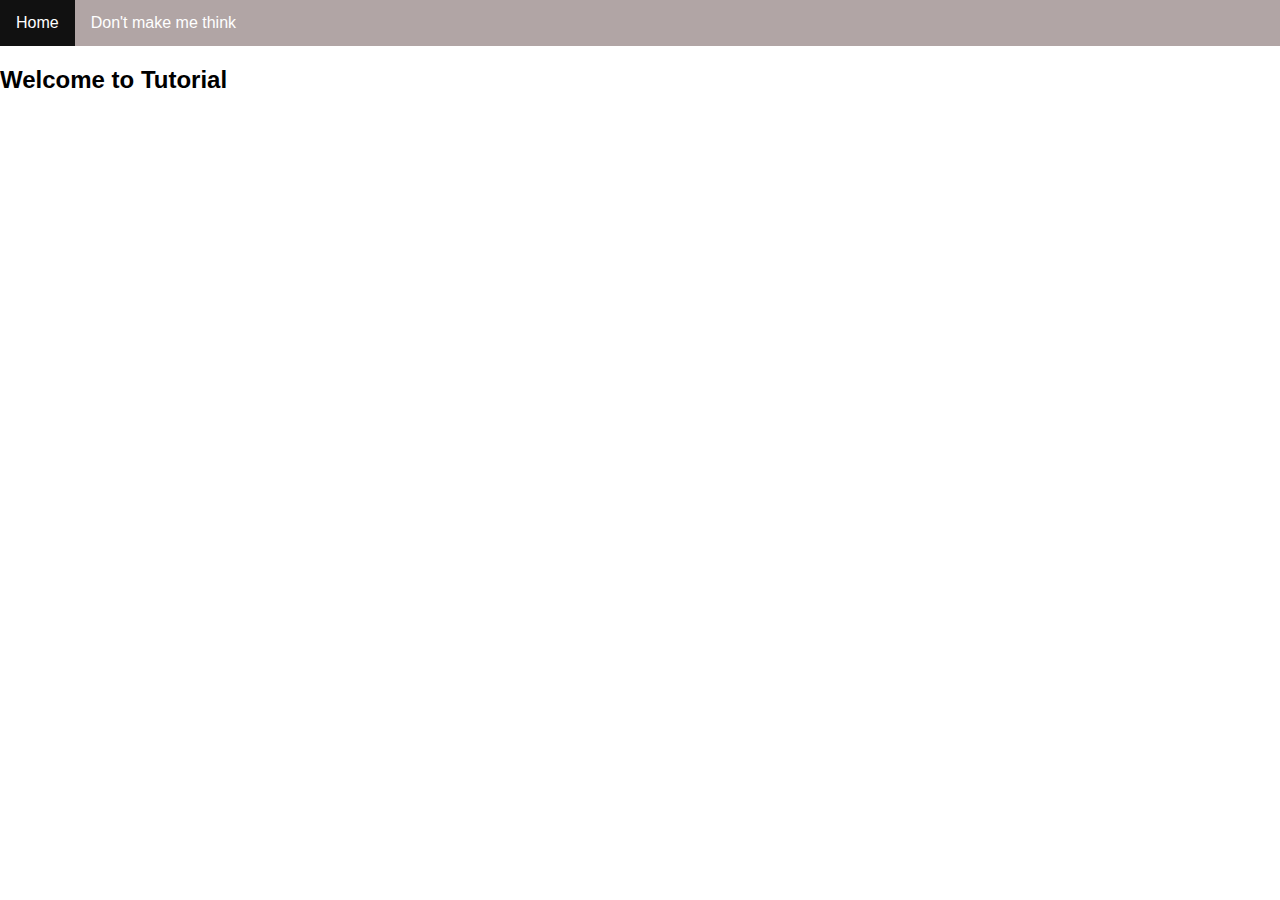
<file: index.html>
<!Doctype html>
<html>
  <head>
    <title>My Website</title>
    <link rel="stylesheet" type="text/css" href="css/style.css">
  </head>
  <body>
    <div class="top_menu">
      <ul>
        <li><a class="active" href="index.html">Home</a></li>
        <li><a href="chapter1.html">Don't make me think</a></li>
      </ul>
    </div>
    <div class="topnav">
    </div>
    <div id="home">
      <p>
      <h2>Welcome to Tutorial </h2>
      
      
      </p>
    </div>
  </body>
</html>
</file>
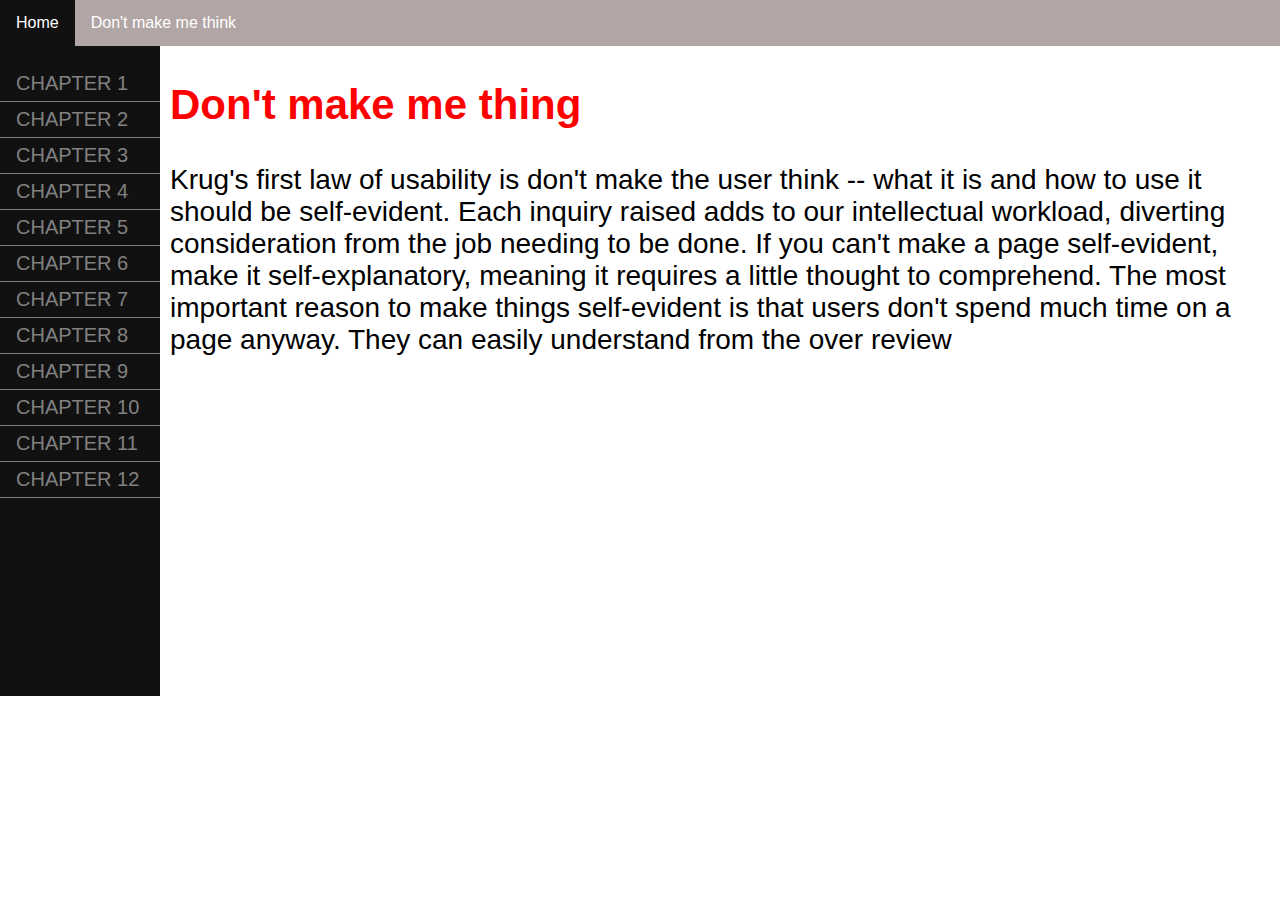
<file: chapter1.html>
<!Doctype html>
<html>
  <head>
    <title>My Website</title>
    <link rel="stylesheet" type="text/css" href="css/style.css">
  </head>
  <body>
  
    <div class="top_menu">
      <ul>
        <li><a href="index.html">Home</a></li>
        <li><a class="active" href="chapter1.html">Don't make me think</a></li>
      </ul>
    </div>
    <div class="topnav">
    </div>
	<div class="sidenav">
      <a href="chapter1.html">CHAPTER 1</a>
      <a href="chapter2.html">CHAPTER 2</a>
      <a href="chapter3.html">CHAPTER 3</a>
      <a href="chapter4.html">CHAPTER 4</a>
      <a href="chapter5.html">CHAPTER 5</a>
      <a href="chapter6.html">CHAPTER 6</a>
      <a href="chapter7.html">CHAPTER 7</a>
      <a href="chapter8.html">CHAPTER 8</a>
      <a href="chapter9.html">CHAPTER 9</a>
      <a href="chapter10.html">CHAPTER 10</a>
      <a href="chapter11.html">CHAPTER 11</a>
      <a href="chapter12.html">CHAPTER 12</a>
	  </div>
    
    <div id="main">
      <p>
	  
      <h2 class="heading">Don't make me thing</h2>
      <p> Krug's first law of usability is don't make the user think -- what it is and how to use it should be self-evident.  Each inquiry raised adds to our intellectual workload, diverting consideration from the job needing to be done. If you can't make a page self-evident, make it self-explanatory, meaning it requires a little thought to comprehend. The most important reason to make things self-evident is that users don't spend much time on a page anyway. They can easily understand from the over review
      </p>
    </div>
  </body>
</html>
</file>
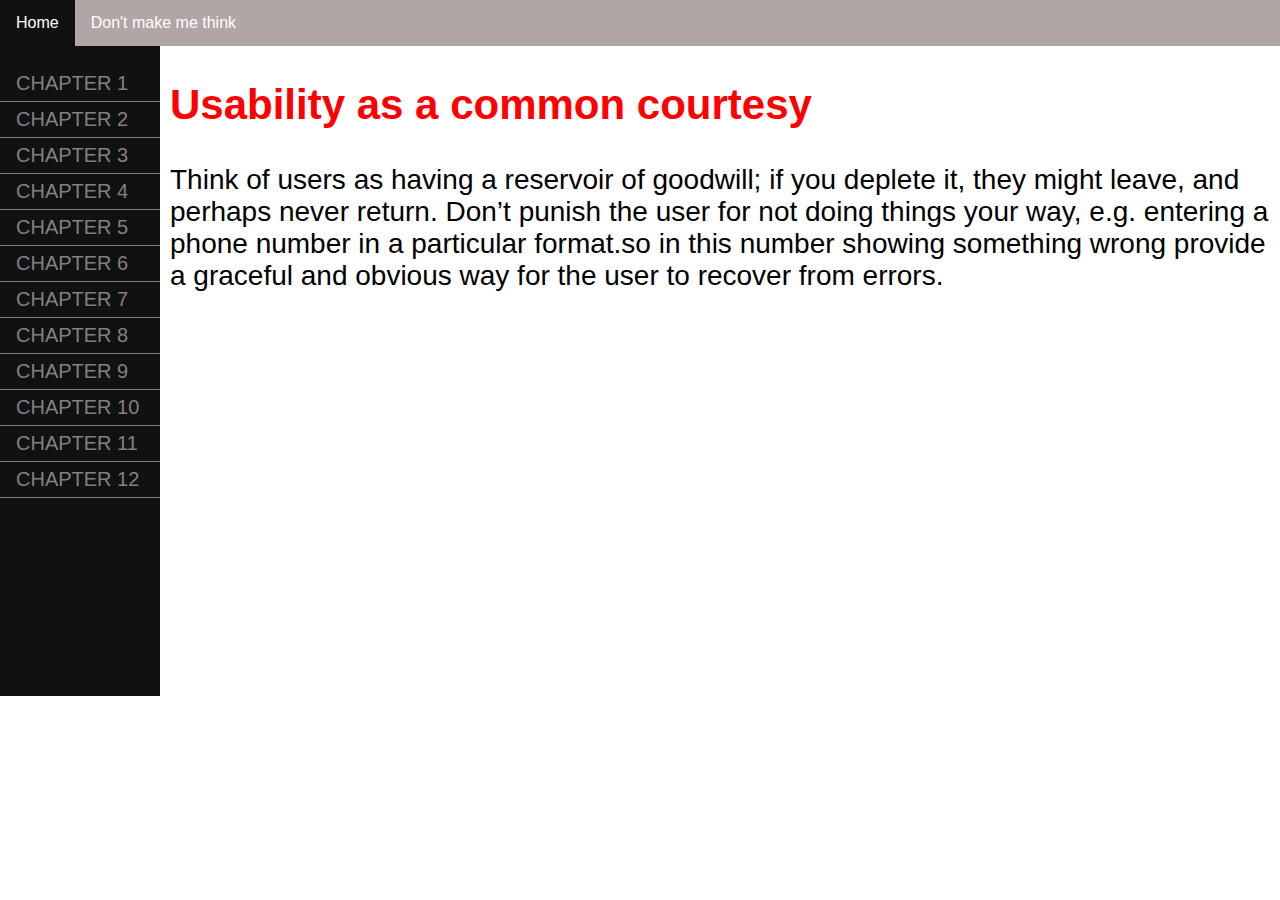
<file: chapter10.html>
<!Doctype html>
<html>
  <head>
    <title>My Website</title>
    <link rel="stylesheet" type="text/css" href="css/style.css">
  </head>
  <body>
    <div class="top_menu">
      <ul>
        <li><a href="#home">Home</a></li>
        <li><a class="active" href="chapter1.html">Don't make me think</a></li>
      </ul>
    </div>
    <div class="topnav">
    </div>
    <div class="sidenav">
      <a href="chapter1.html">CHAPTER 1</a>
      <a href="chapter2.html">CHAPTER 2</a>
      <a href="chapter3.html">CHAPTER 3</a>
      <a href="chapter4.html">CHAPTER 4</a>
      <a href="chapter5.html">CHAPTER 5</a>
      <a href="chapter6.html">CHAPTER 6</a>
      <a href="chapter7.html">CHAPTER 7</a>
      <a href="chapter8.html">CHAPTER 8</a>
      <a href="chapter9.html">CHAPTER 9</a>
      <a href="chapter10.html">CHAPTER 10</a>
      <a href="chapter11.html">CHAPTER 11</a>
      <a href="chapter12.html">CHAPTER 12</a>
    </div>
    <div id="main">
      <p>
      <h2>Usability as a common courtesy</h2>
      <p>
	  Think of users as having a reservoir of goodwill; if you deplete it, they might leave, and perhaps never return. Don’t punish the user for not doing things your way, e.g. entering a phone number in a particular format.so in this number showing something wrong provide a graceful and obvious way for the user to recover from errors.
	  </p>
    </div>
  </body>
</html>
</file>
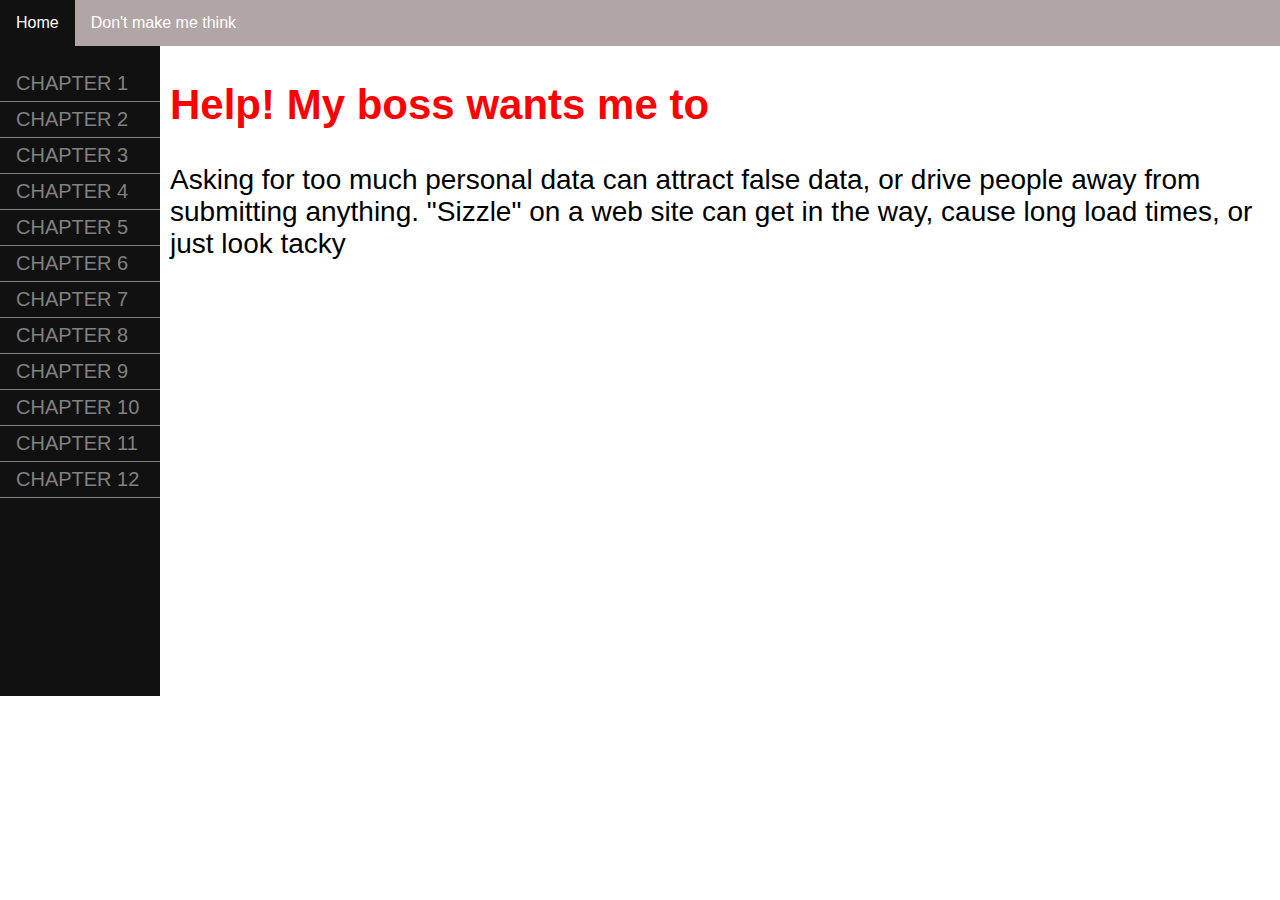
<file: chapter12.html>
<!Doctype html>
<html>
  <head>
    <title>My Website</title>
    <link rel="stylesheet" type="text/css" href="css/style.css">
  </head>
  <body>
    <div class="top_menu">
      <ul>
        <li><a href="#home">Home</a></li>
        <li><a class="active" href="chapter1.html">Don't make me think</a></li>
      </ul>
    </div>
    <div class="topnav">
    </div>
    <div class="sidenav">
      <a href="chapter1.html">CHAPTER 1</a>
      <a href="chapter2.html">CHAPTER 2</a>
      <a href="chapter3.html">CHAPTER 3</a>
      <a href="chapter4.html">CHAPTER 4</a>
      <a href="chapter5.html">CHAPTER 5</a>
      <a href="chapter6.html">CHAPTER 6</a>
      <a href="chapter7.html">CHAPTER 7</a>
      <a href="chapter8.html">CHAPTER 8</a>
      <a href="chapter9.html">CHAPTER 9</a>
      <a href="chapter10.html">CHAPTER 10</a>
      <a href="chapter11.html">CHAPTER 11</a>
      <a href="chapter12.html">CHAPTER 12</a>
    </div>
    <div id="main">
      <p>
      <h2>Help! My boss wants me to  </h2>
      <p>
	 Asking for too much personal data can attract false data, or drive people away from submitting anything. "Sizzle" on a web site can get in the way, cause long load times, or just look tacky
	 </p>
    </div>
  </body>
</html>
</file>
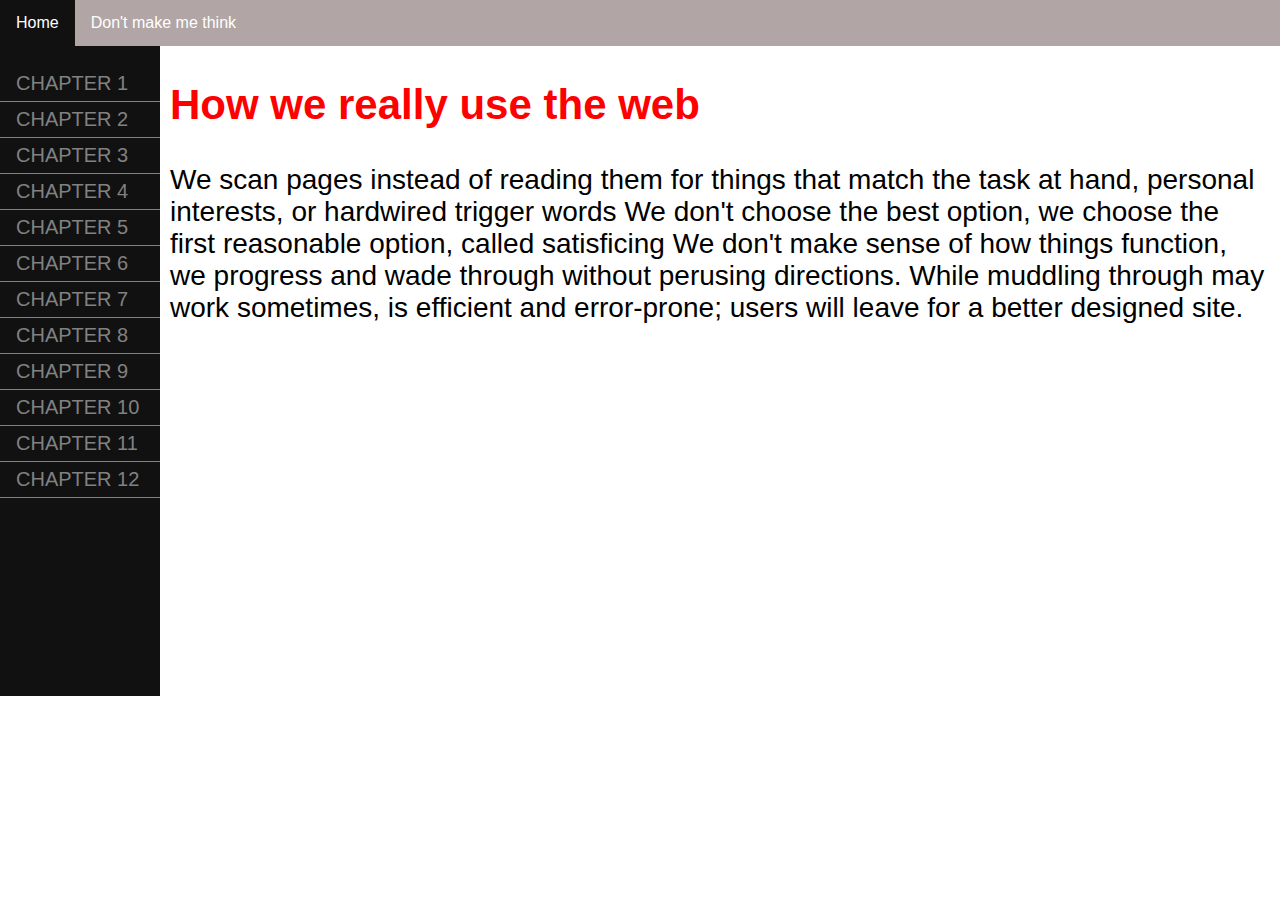
<file: chapter2.html>
<!Doctype html>
<html>
  <head>
    <title>My Website</title>
    <link rel="stylesheet" type="text/css" href="css/style.css">
  </head>
  <body>
    <div class="top_menu">
      <ul>
        <li><a href="#home">Home</a></li>
        <li><a class="active" href="chapter1.html">Don't make me think</a></li>
      </ul>
    </div>
    <div class="topnav">
    </div>
    <div class="sidenav">
      <a href="chapter1.html">CHAPTER 1</a>
      <a href="chapter2.html">CHAPTER 2</a>
      <a href="chapter3.html">CHAPTER 3</a>
      <a href="chapter4.html">CHAPTER 4</a>
      <a href="chapter5.html">CHAPTER 5</a>
      <a href="chapter6.html">CHAPTER 6</a>
      <a href="chapter7.html">CHAPTER 7</a>
      <a href="chapter8.html">CHAPTER 8</a>
      <a href="chapter9.html">CHAPTER 9</a>
      <a href="chapter10.html">CHAPTER 10</a>
      <a href="chapter11.html">CHAPTER 11</a>
      <a href="chapter12.html">CHAPTER 12</a>
    </div>
    <div id="main">
	
      <p>
      <h2>How we really use the web</h2>
      <p>We scan pages instead of reading them for things that match the task at hand, personal interests, or hardwired trigger words We don't choose the best option, we choose the first reasonable option, called satisficing We don't make sense of how things function, we progress and wade through without perusing directions. While muddling through may work sometimes, is efficient and error-prone; users will leave for a better designed site.
      </p>
	  
    </div>
  </body>
</html>
</file>
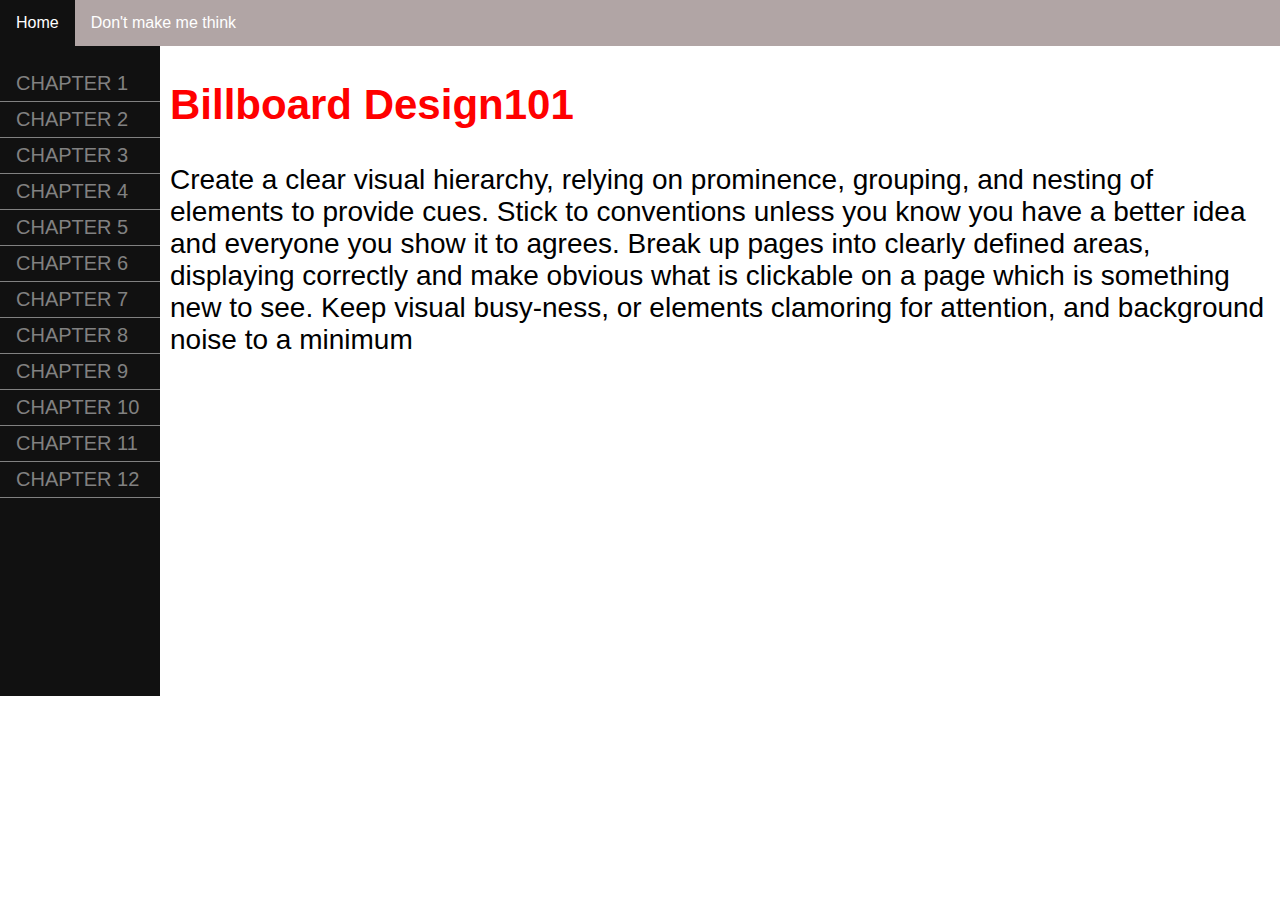
<file: chapter3.html>
<!Doctype html>
<html>
  <head>
    <title>My Website</title>
    <link rel="stylesheet" type="text/css" href="css/style.css">
  </head>
  <body>
    <div class="top_menu">
      <ul>
       <li><a href="#home">Home</a></li>
        <li><a class="active" href="chapter1.html">Don't make me think</a></li>
      </ul>
    </div>
    <div class="topnav">
    </div>
    <div class="sidenav">
      <a href="chapter1.html">CHAPTER 1</a>
      <a href="chapter2.html">CHAPTER 2</a>
      <a href="chapter3.html">CHAPTER 3</a>
      <a href="chapter4.html">CHAPTER 4</a>
      <a href="chapter5.html">CHAPTER 5</a>
      <a href="chapter6.html">CHAPTER 6</a>
      <a href="chapter7.html">CHAPTER 7</a>
      <a href="chapter8.html">CHAPTER 8</a>
      <a href="chapter9.html">CHAPTER 9</a>
      <a href="chapter10.html">CHAPTER 10</a>
      <a href="chapter11.html">CHAPTER 11</a>
      <a href="chapter12.html">CHAPTER 12</a>
    </div>
    <div id="main">
      <p>
      <h2>Billboard Design101</h2>
      <p>Create a clear visual hierarchy, relying on prominence, grouping, and nesting of elements to provide cues. Stick to conventions unless you know you have a better idea and everyone you show it to agrees. Break up pages into clearly defined areas, displaying correctly and make obvious what is clickable on a page which is something new to see. Keep visual busy-ness, or elements clamoring for attention, and background noise to a minimum
      </p>
    </div>
  </body>
</html>
</file>
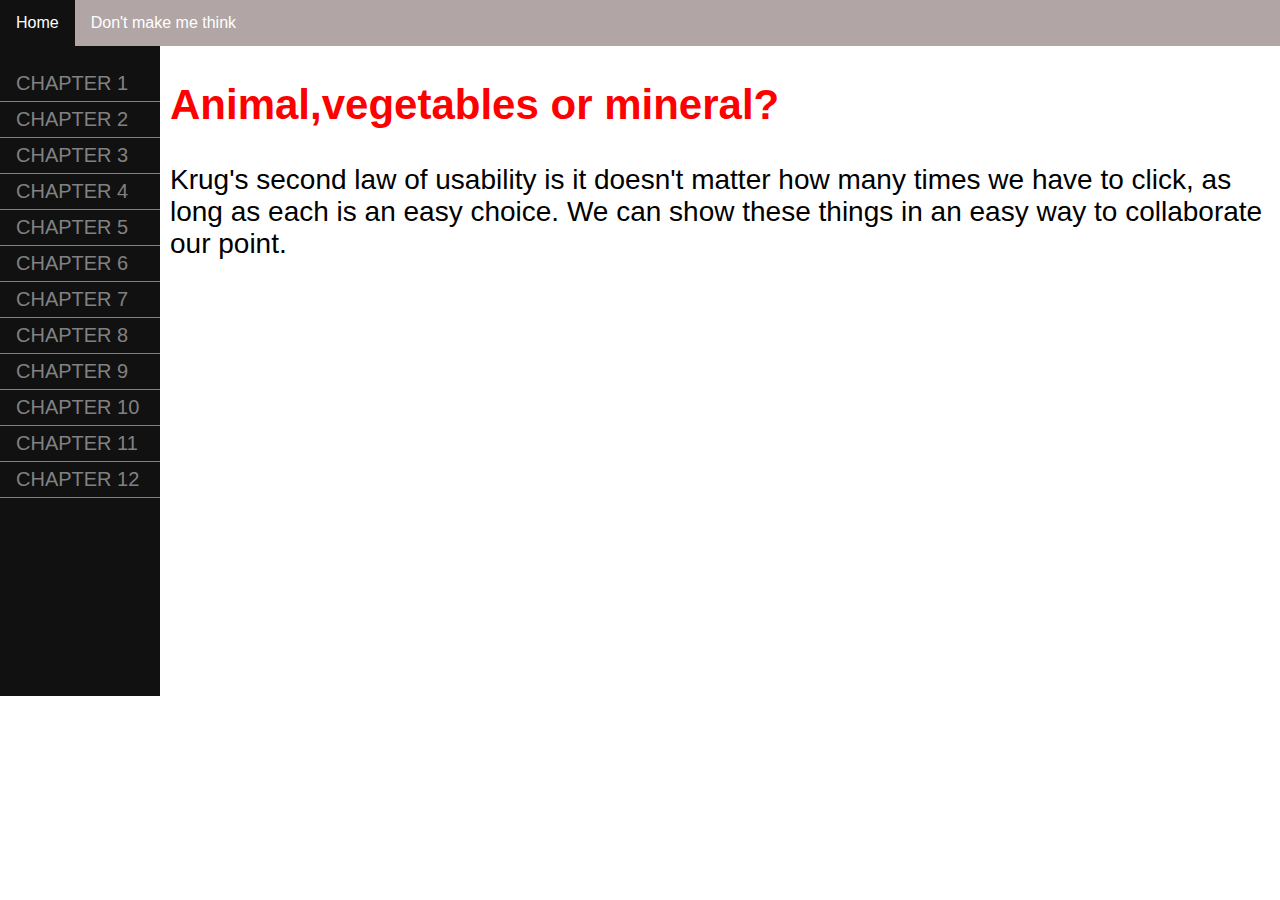
<file: chapter4.html>
<!Doctype html>
<html>
  <head>
    <title>My Website</title>
    <link rel="stylesheet" type="text/css" href="css/style.css">
  </head>
  <body>
    <div class="top_menu">
      <ul>
        <li><a href="#home">Home</a></li>
        <li><a class="active" href="chapter1.html">Don't make me think</a></li>
      </ul>
    </div>
    <div class="topnav">
    </div>
    <div class="sidenav">
      <a href="chapter1.html">CHAPTER 1</a>
      <a href="chapter2.html">CHAPTER 2</a>
      <a href="chapter3.html">CHAPTER 3</a>
      <a href="chapter4.html">CHAPTER 4</a>
      <a href="chapter5.html">CHAPTER 5</a>
      <a href="chapter6.html">CHAPTER 6</a>
      <a href="chapter7.html">CHAPTER 7</a>
      <a href="chapter8.html">CHAPTER 8</a>
      <a href="chapter9.html">CHAPTER 9</a>
      <a href="chapter10.html">CHAPTER 10</a>
      <a href="chapter11.html">CHAPTER 11</a>
      <a href="chapter12.html">CHAPTER 12</a>
    </div>
    <div id="main">
      <p>
      <h2>Animal,vegetables or mineral?</h2>
      <p>
	  Krug's second law of usability is it doesn't matter how many times we have to click, as long as each is an easy choice. We can show these things in an easy way to collaborate our point.
    </div>
  </body>
</html>
</file>
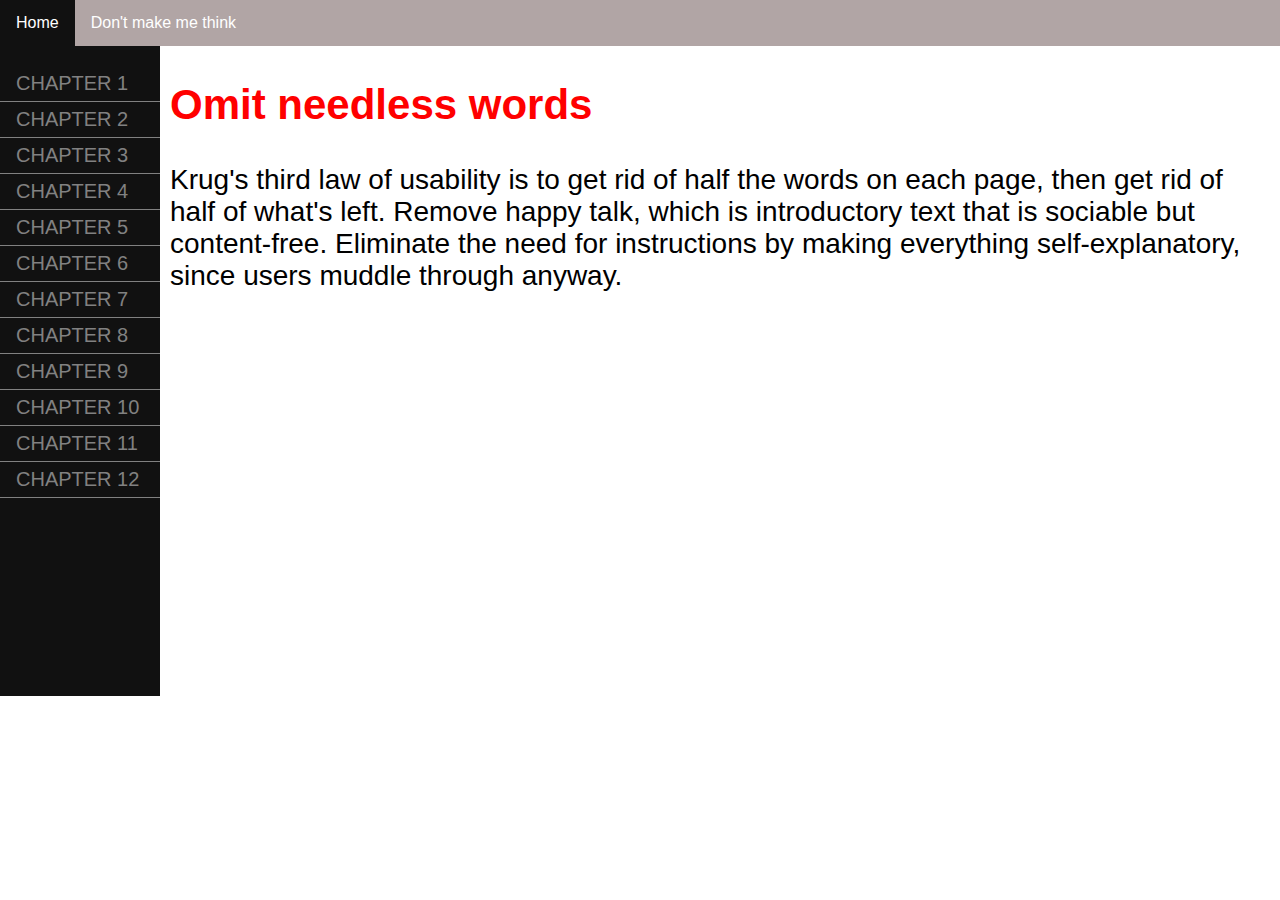
<file: chapter5.html>
<!Doctype html>
<html>
  <head>
    <title>My Website</title>
    <link rel="stylesheet" type="text/css" href="css/style.css">
  </head>
  <body>
    <div class="top_menu">
      <ul>
        <li><a href="#home">Home</a></li>
        <li><a class="active" href="chapter1.html">Don't make me think</a></li>
      </ul>
    </div>
    <div class="topnav">
    </div>
    <div class="sidenav">
      <a href="chapter1.html">CHAPTER 1</a>
      <a href="chapter2.html">CHAPTER 2</a>
      <a href="chapter3.html">CHAPTER 3</a>
      <a href="chapter4.html">CHAPTER 4</a>
      <a href="chapter5.html">CHAPTER 5</a>
      <a href="chapter6.html">CHAPTER 6</a>
      <a href="chapter7.html">CHAPTER 7</a>
      <a href="chapter8.html">CHAPTER 8</a>
      <a href="chapter9.html">CHAPTER 9</a>
      <a href="chapter10.html">CHAPTER 10</a>
      <a href="chapter11.html">CHAPTER 11</a>
      <a href="chapter12.html">CHAPTER 12</a>
    </div>
    <div id="main">
      <p>
      <h2> Omit needless words</h2>
	  <p>
	  Krug's third law of usability is to get rid of half the words on each page, then get rid of half of what's left. Remove happy talk, which is introductory text that is sociable but content-free. Eliminate the need for instructions by making everything self-explanatory, since users muddle through anyway.  
      </p>
    </div>
  </body>
</html>
</file>
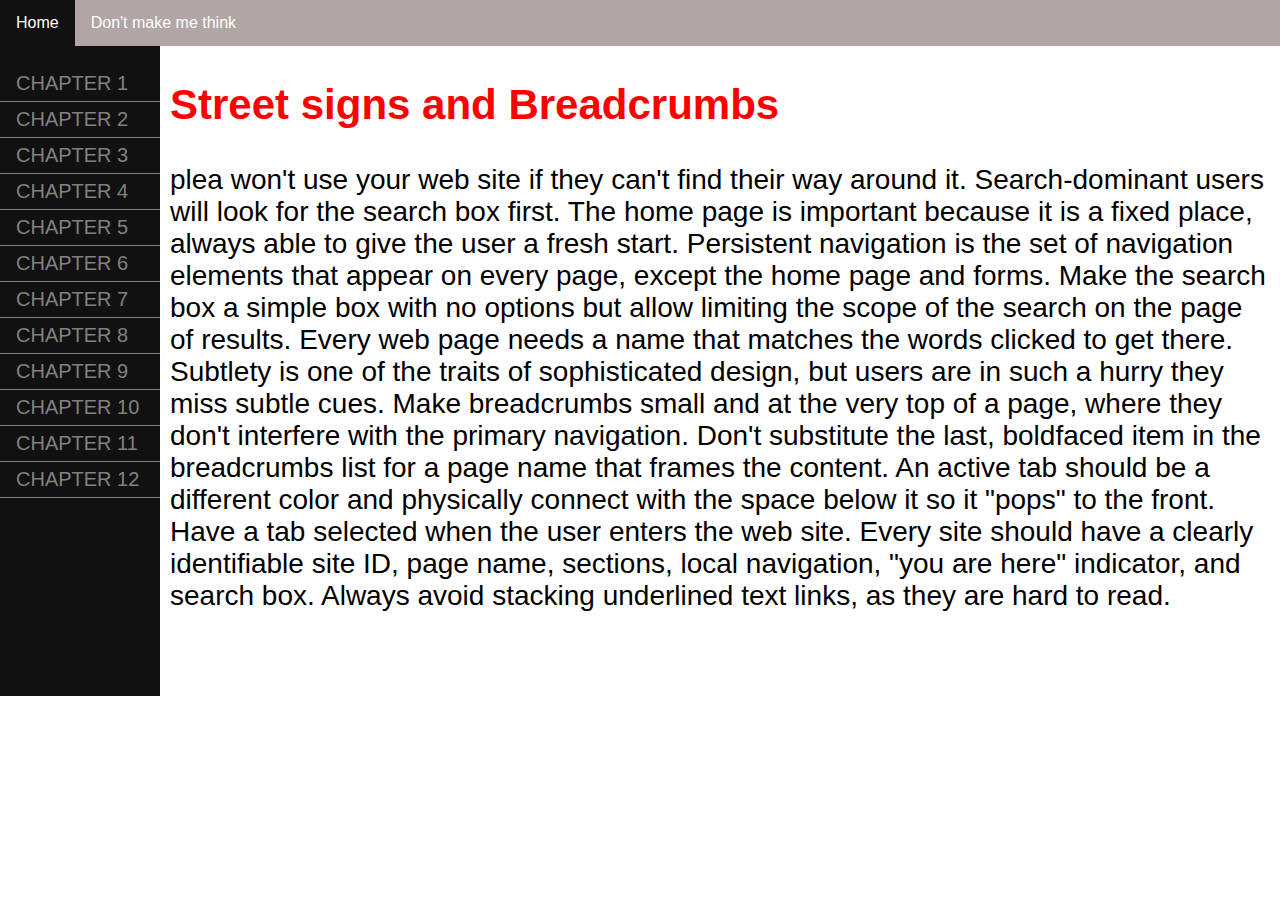
<file: chapter6.html>
<!Doctype html>
<html>
  <head>
    <title>My Website</title>
    <link rel="stylesheet" type="text/css" href="css/style.css">
  </head>
  <body>
    <div class="top_menu">
      <ul>
        <li><a href="#home">Home</a></li>
        <li><a class="active" href="chapter1.html">Don't make me think</a></li>
      </ul>
    </div>
    <div class="topnav">
    </div>
    <div class="sidenav">
      <a href="chapter1.html">CHAPTER 1</a>
      <a href="chapter2.html">CHAPTER 2</a>
      <a href="chapter3.html">CHAPTER 3</a>
      <a href="chapter4.html">CHAPTER 4</a>
      <a href="chapter5.html">CHAPTER 5</a>
      <a href="chapter6.html">CHAPTER 6</a>
      <a href="chapter7.html">CHAPTER 7</a>
      <a href="chapter8.html">CHAPTER 8</a>
      <a href="chapter9.html">CHAPTER 9</a>
      <a href="chapter10.html">CHAPTER 10</a>
      <a href="chapter11.html">CHAPTER 11</a>
      <a href="chapter12.html">CHAPTER 12</a>
    </div>
    <div id="main">
      <p>
      <h2>Street signs and Breadcrumbs</h2>
	  <p> plea won't use your web site if they can't find their way around it. Search-dominant users will look for the search box first. The home page is important because it is a fixed place, always able to give the user a fresh start. Persistent navigation is the set of navigation elements that appear on every page, except the home page and forms. Make the search box a simple box with no options but allow limiting the scope of the search on the page of results. Every web page needs a name that matches the words clicked to get there. Subtlety is one of the traits of sophisticated design, but users are in such a hurry they miss subtle cues. Make breadcrumbs small and at the very top of a page, where they don't interfere with the primary navigation. Don't substitute the last, boldfaced item in the breadcrumbs list for a page name that frames the content. An active tab should be a different color and physically connect with the space below it so it "pops" to the front. Have a tab selected when the user enters the web site. Every site should have a clearly identifiable site ID, page name, sections, local navigation, "you are here" indicator, and search box. Always avoid stacking underlined text links, as they are hard to read. 
      </p>
    </div>
  </body>
</html>
</file>
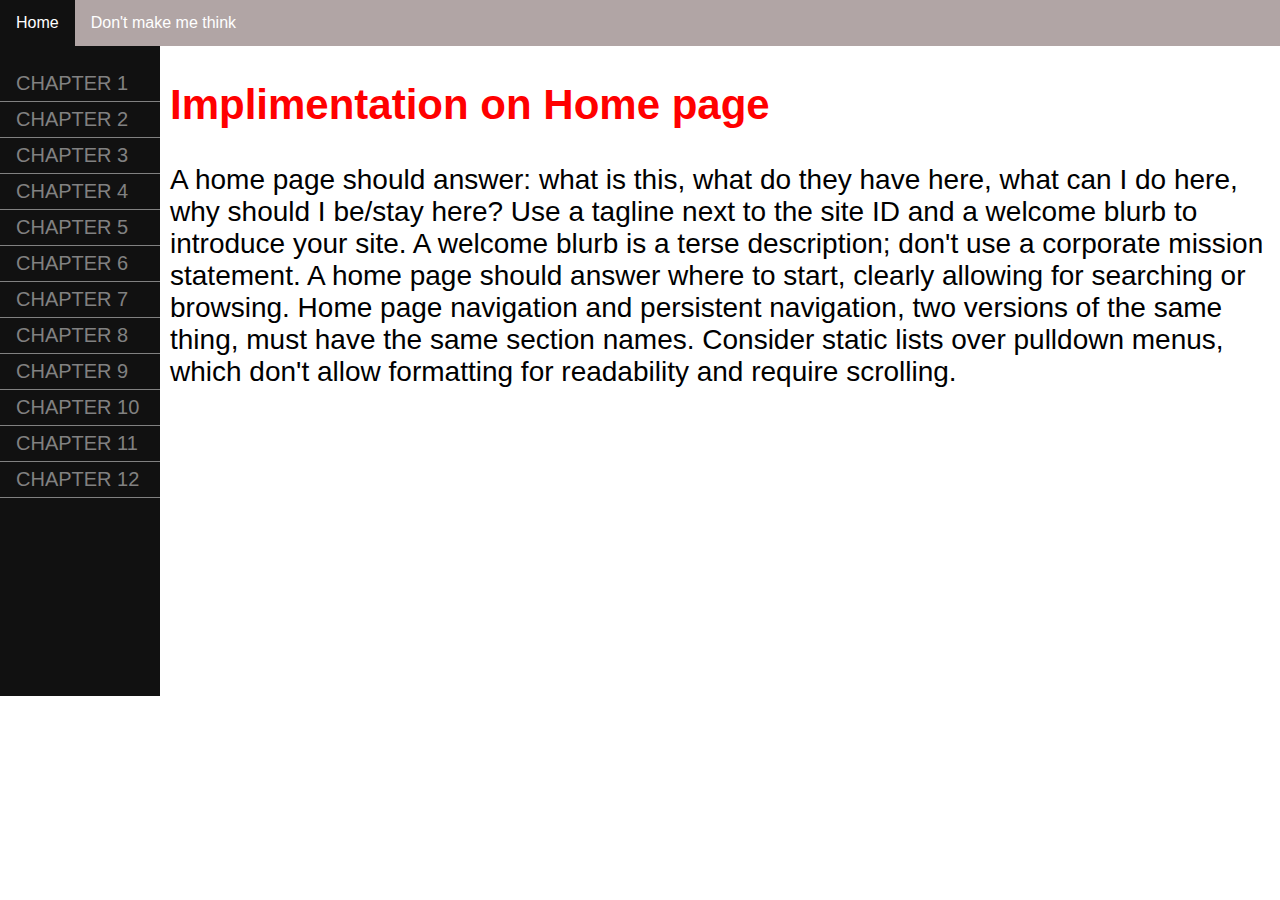
<file: chapter7.html>
<!Doctype html>
<html>
  <head>
    <title>My Website</title>
    <link rel="stylesheet" type="text/css" href="css/style.css">
  </head>
  <body>
    <div class="top_menu">
      <ul>
        <li><a href="#home">Home</a></li>
        <li><a class="active" href="chapter1.html">Don't make me think</a></li>
      </ul>
    </div>
    <div class="topnav">
    </div>
    <div class="sidenav">
      <a href="chapter1.html">CHAPTER 1</a>
      <a href="chapter2.html">CHAPTER 2</a>
      <a href="chapter3.html">CHAPTER 3</a>
      <a href="chapter4.html">CHAPTER 4</a>
      <a href="chapter5.html">CHAPTER 5</a>
      <a href="chapter6.html">CHAPTER 6</a>
      <a href="chapter7.html">CHAPTER 7</a>
      <a href="chapter8.html">CHAPTER 8</a>
      <a href="chapter9.html">CHAPTER 9</a>
      <a href="chapter10.html">CHAPTER 10</a>
      <a href="chapter11.html">CHAPTER 11</a>
      <a href="chapter12.html">CHAPTER 12</a>
    </div>
    <div id="main">
      <p>
      <h2>Implimentation on Home page</h2>
	  <p>
	  A home page should answer: what is this, what do they have here, what can I do here, why should I be/stay here? Use a tagline next to the site ID and a welcome blurb to introduce your site. A welcome blurb is a terse description; don't use a corporate mission statement. A home page should answer where to start, clearly allowing for searching or browsing. Home page navigation and persistent navigation, two versions of the same thing, must have the same section names. Consider static lists over pulldown menus, which don't allow formatting for readability and require scrolling.
      </p>
    </div>
  </body>
</html>
</file>
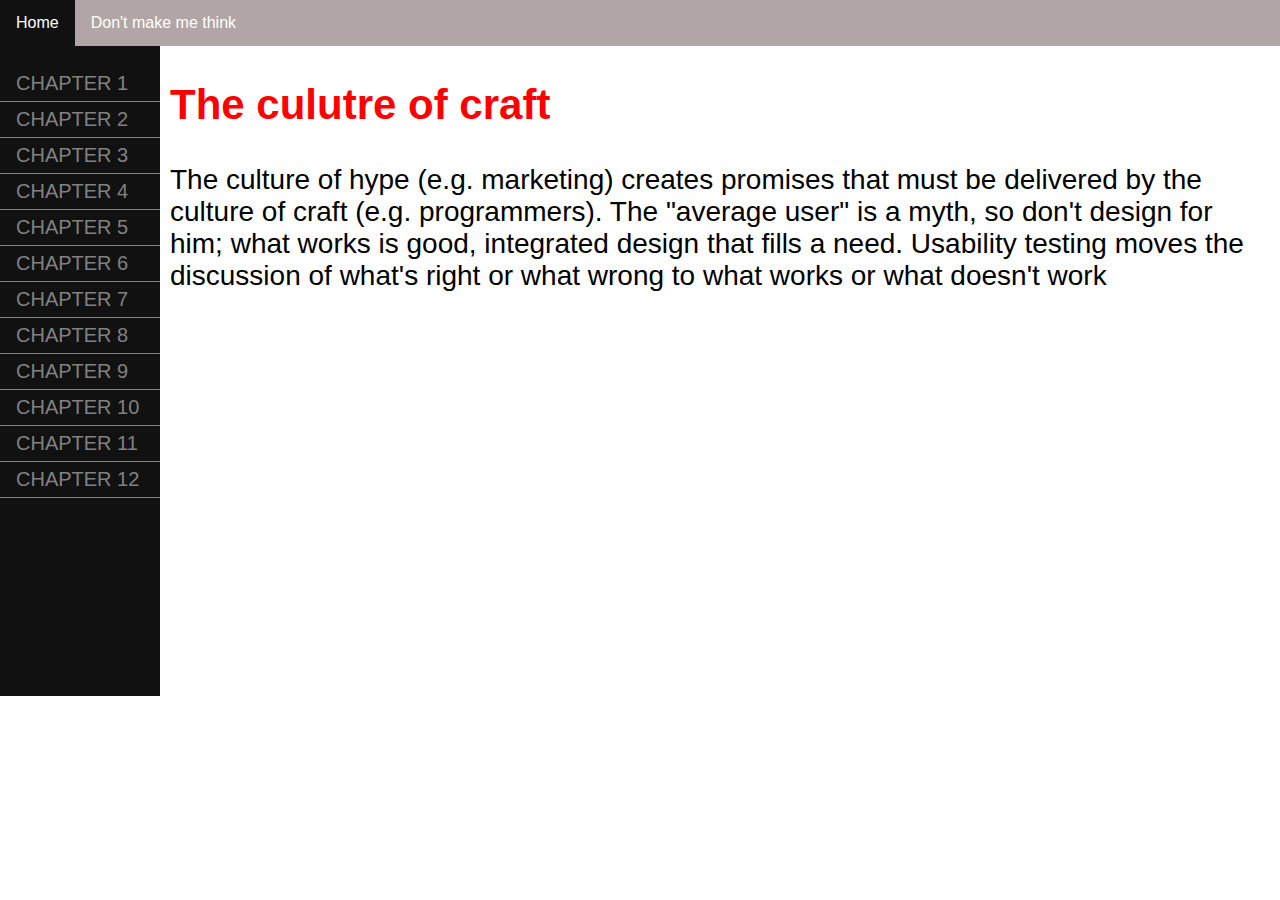
<file: chapter8.html>
<!Doctype html>
<html>
  <head>
    <title>My Website</title>
    <link rel="stylesheet" type="text/css" href="css/style.css">
  </head>
  <body>
    <div class="top_menu">
      <ul>
        <li><a href="#home">Home</a></li>
        <li><a class="active" href="chapter1.html">Don't make me think</a></li>
      </ul>
    </div>
    <div class="topnav">
    </div>
    <div class="sidenav">
      <a href="chapter1.html">CHAPTER 1</a>
      <a href="chapter2.html">CHAPTER 2</a>
      <a href="chapter3.html">CHAPTER 3</a>
      <a href="chapter4.html">CHAPTER 4</a>
      <a href="chapter5.html">CHAPTER 5</a>
      <a href="chapter6.html">CHAPTER 6</a>
      <a href="chapter7.html">CHAPTER 7</a>
      <a href="chapter8.html">CHAPTER 8</a>
      <a href="chapter9.html">CHAPTER 9</a>
      <a href="chapter10.html">CHAPTER 10</a>
      <a href="chapter11.html">CHAPTER 11</a>
      <a href="chapter12.html">CHAPTER 12</a>
    </div>
    <div id="main">
      <p>
      <h2> The culutre of craft</h2> 
	  <p>
	  The culture of hype (e.g. marketing) creates promises that must be delivered by the culture of craft (e.g. programmers). The "average user" is a myth, so don't design for him; what works is good, integrated design that fills a need. Usability testing moves the discussion of what's right or what wrong to what works or what doesn't work
	  </p>
      
    </div>
  </body>
</html>
</file>
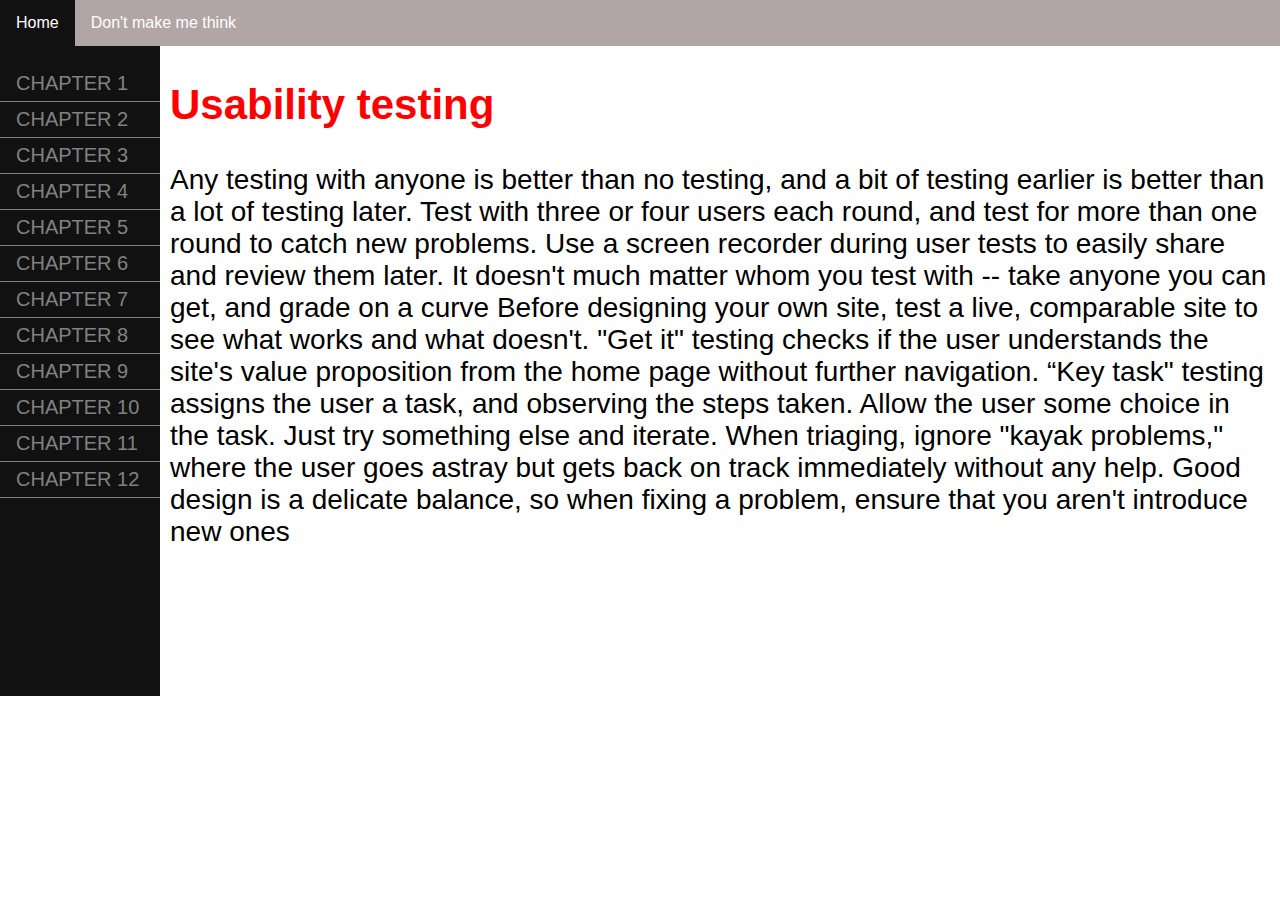
<file: chapter9.html>
<!Doctype html>
<html>
  <head>
    <title>My Website</title>
    <link rel="stylesheet" type="text/css" href="css/style.css">
  </head>
  <body>
    <div class="top_menu">
      <ul>
        <li><a href="#home">Home</a></li>
        <li><a class="active" href="chapter1.html">Don't make me think</a></li>
      </ul>
    </div>
    <div class="topnav">
    </div>
    <div class="sidenav">
      <a href="chapter1.html">CHAPTER 1</a>
      <a href="chapter2.html">CHAPTER 2</a>
      <a href="chapter3.html">CHAPTER 3</a>
      <a href="chapter4.html">CHAPTER 4</a>
      <a href="chapter5.html">CHAPTER 5</a>
      <a href="chapter6.html">CHAPTER 6</a>
      <a href="chapter7.html">CHAPTER 7</a>
      <a href="chapter8.html">CHAPTER 8</a>
      <a href="chapter9.html">CHAPTER 9</a>
      <a href="chapter10.html">CHAPTER 10</a>
      <a href="chapter11.html">CHAPTER 11</a>
      <a href="chapter12.html">CHAPTER 12</a>
    </div>
    <div id="main">
      <p>
      <h2>Usability testing</h2>
	  <p>
	   Any testing with anyone is better than no testing, and a bit of testing earlier is better than a lot of testing later. Test with three or four users each round, and test for more than one round to catch new problems. Use a screen recorder during user tests to easily share and review them later. It doesn't much matter whom you test with -- take anyone you can get, and grade on a curve Before designing your own site, test a live, comparable site to see what works and what doesn't. "Get it" testing checks if the user understands the site's value proposition from the home page without further navigation. “Key task" testing assigns the user a task, and observing the steps taken. Allow the user some choice in the task. Just try something else and iterate. When triaging, ignore "kayak problems," where the user goes astray but gets back on track immediately without any help. Good design is a delicate balance, so when fixing a problem, ensure that you aren't introduce new ones
      </p>
    </div>
  </body>
</html>
</file>
<file: css/style.css>
body {
  margin: 0;
  font-family: Arial, Helvetica, sans-serif;
}

ul {
    list-style-type: none;
    margin: 0;
    padding: 0;
    overflow: hidden;
    background-color: #b1a5a5;
}

li {
    float: left;
}

li a {
    display: block;
    color: white;
    text-align: center;
    padding: 14px 16px;
    text-decoration: none;
}

li a:hover {
    background-color: #111;
}

* {box-sizing: border-box;}


.topnav {
  overflow: hidden;
  background-color: #e9e9e9;
}

.topnav a {
  float: left;
  display: block;
  color: black;
  text-align: center;
  padding: 14px 16px;
  text-decoration: none;
  font-size: 17px;
}

.topnav a:hover {
  background-color: #ddd;
  color: black;
}

.topnav a.active {
  background-color: #2196F3;
  color: white;
}

.topnav .search-container {
  float: right;
}

.topnav input[type=text] {
  padding: 6px;
  margin-top: 8px;
  font-size: 17px;
  border: none;
}

.topnav .search-container button {
  float: right;
  padding: 6px 10px;
  margin-top: 8px;
  margin-right: 16px;
  background: #ddd;
  font-size: 17px;
  border: none;
  cursor: pointer;
}
.sidenav {
    height: 650px;
    width: 160px;
    float: left;
    z-index: 1;    
    background-color: #111;
    padding-top: 20px;
}

.sidenav a {
    padding: 6px 8px 6px 16px;
    text-decoration: none;
    font-size: 20px;
    color: #818181;
    display: block;
    border-bottom: 1px solid;
}

#main {
    margin-left: 160px; /* Same as the width of the sidenav */
    font-size: 28px; /* Increased text to enable scrolling */
    padding: 0px 10px;
}
#main h2{
    color:red;
}
.topnav .search-container button:hover {
  background: #ccc;
}

@media screen and (max-width: 600px) {
  .topnav .search-container {
    float: none;
  }
  .topnav a, .topnav input[type=text], .topnav .search-container button {
    float: none;
    display: block;
    text-align: left;
    width: 100%;
    margin: 0;
    padding: 14px;
  }
  .topnav input[type=text] {
    border: 1px solid #ccc;  
  }
}
.clear{
  clear: both;
}
</file>
